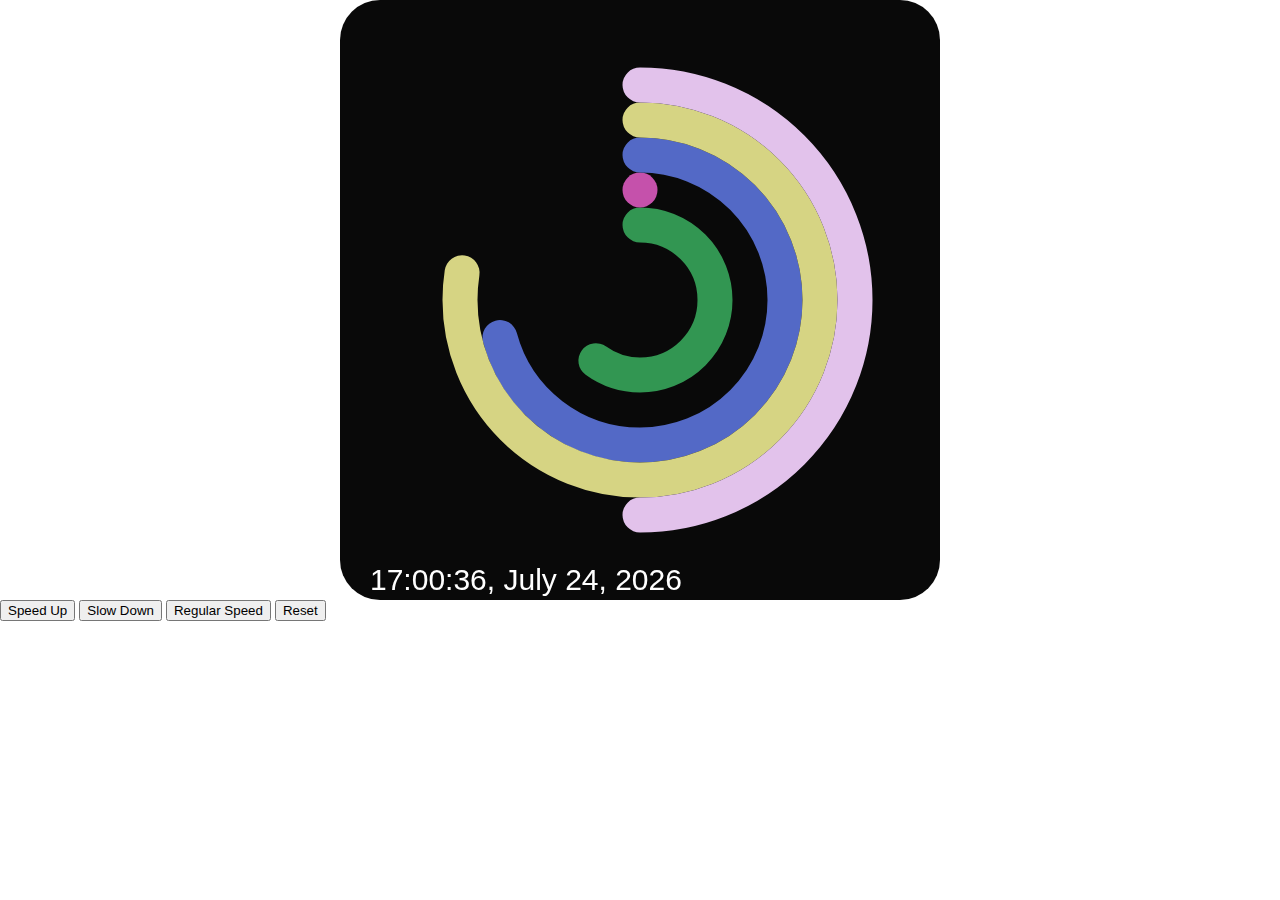
<file: index.html>
<!DOCTYPE html>
<html>
<head>
    <meta charset="utf-8" />
    <title>Calander Clock</title>
    <link rel="stylesheet" type="text/css" media="screen" href="css/style.css" />
</head>
<body>
    <canvas id="clock"></canvas>
    <button onclick="speedUp();">Speed Up</button>
    <button onclick="slowDown();">Slow Down</button>
    <button onclick="regularSpeed(null);">Regular Speed</button>
    <button onclick="resetClock();">Reset</button>

    <script src="js/clock.js"></script>
</body>
</html>
</file>
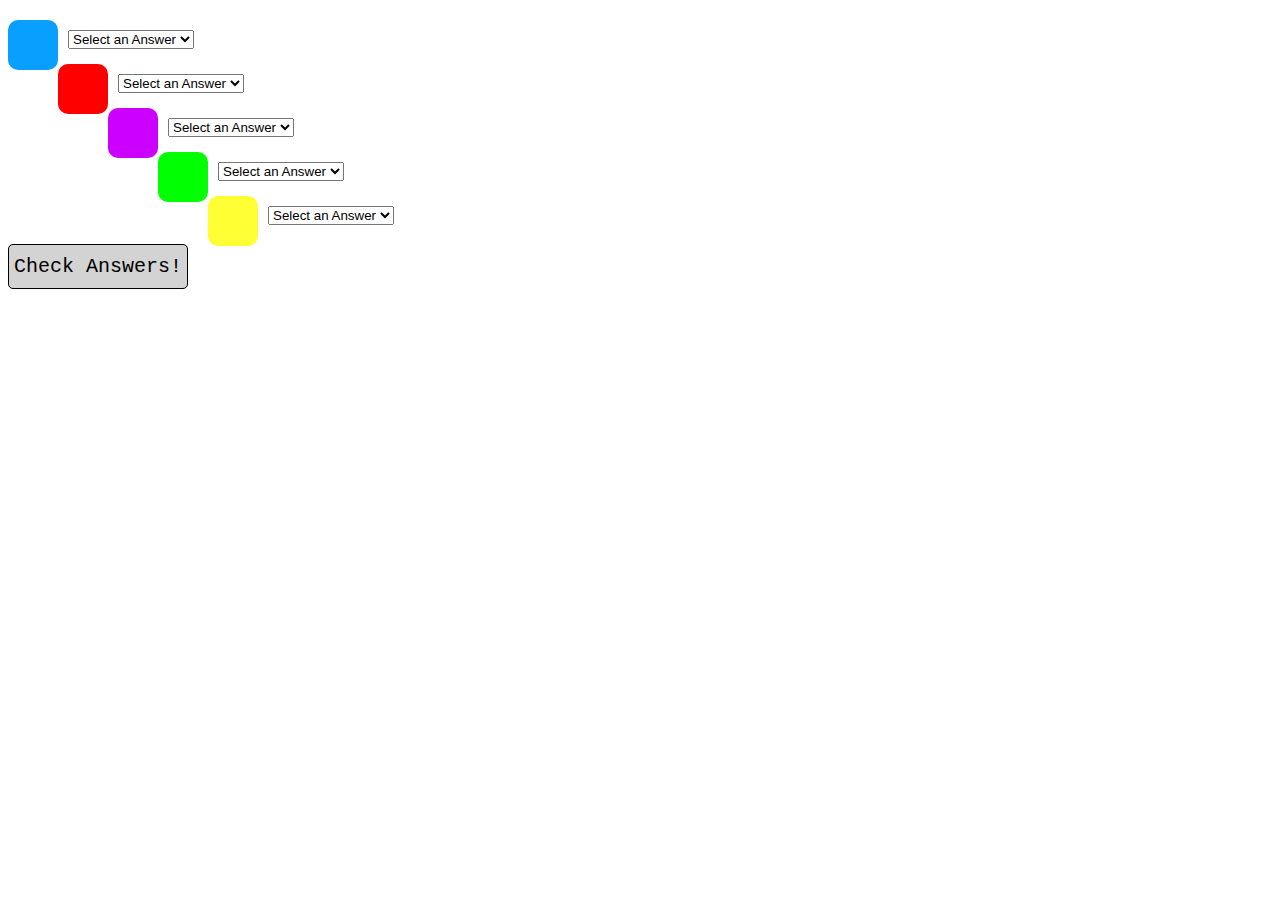
<file: questions.html>
<!DOCTYPE html>
<html>

<head>
    <meta charset="utf-8" />
    <title>Page Title</title>

    <style>
        ul {
            margin: 20px 0;
            padding: 0;
        }
        ul li {
            list-style: none;
            margin: 5px 0;
        }

        .colour {
            width: 50px;
            height: 50px;
            border-radius: 10px;
            float: left;
        }

        .answerSelect {
            margin: 10px 10px;
        }

        .correct {
            color: green;
            font-size: 25px;
            display: none;
        }

        .wrong {
            color: red;
            font-size: 25px;
            display: none;
        }

        .ansBtn {
            cursor: pointer;
            border: solid black 1px;
            background: #d3d3d3;
            padding: 10px 5px;
            border-radius: 5px;
            font-family: 'Courier New', Courier, monospace;
            font-size: 20px;
        }

        .ansBtn:hover {
            background: #f3f3f3;
        }
    </style>
</head>

<body>
    <div>
        <ul id="list">
            <li>
                <div class="colour" style="background: #099FFF"></div>
                <select name="" id="q1" class="answerSelect">
                    <option value="default" selected>Select an Answer</option>
                    <option value="seconds">Seconds</option>
                    <option value="minutes">Minutes</option>
                    <option value="hours">Hours</option>
                    <option value="days">Days</option>
                    <option value="month">month</option>
                </select>
                <span class="correct" id="Q1C">&#10003</span>
                <span class="wrong" id="Q1W">&#10007</span>
            </li>
            <li>
                <div class="colour" style="background: #FF0000"></div>
                <select name="" id="q2" class="answerSelect">
                    <option value="default" selected>Select an Answer</option>
                    <option value="seconds">Seconds</option>
                    <option value="minutes">Minutes</option>
                    <option value="hours">Hours</option>
                    <option value="days">Days</option>
                    <option value="month">month</option>
                </select>
                <span class="correct" id="Q2C">&#10003</span>
                <span class="wrong" id="Q2W">&#10007</span>
            </li>
            <li>
                <div class="colour" style="background: #CC00FF"></div>
                <select name="" id="q3" class="answerSelect">
                    <option value="default" selected>Select an Answer</option>
                    <option value="seconds">Seconds</option>
                    <option value="minutes">Minutes</option>
                    <option value="hours">Hours</option>
                    <option value="days">Days</option>
                    <option value="month">month</option>
                </select>
                <span class="correct" id="Q3C">&#10003</span>
                <span class="wrong" id="Q3W">&#10007</span>
            </li>
            <li>
                <div class="colour" style="background: #00FF00"></div>
                <select name="" id="q4" class="answerSelect">
                    <option value="default" selected>Select an Answer</option>
                    <option value="seconds">Seconds</option>
                    <option value="minutes">Minutes</option>
                    <option value="hours">Hours</option>
                    <option value="days">Days</option>
                    <option value="month">month</option>
                </select>
                <span class="correct" id="Q4C">&#10003</span>
                <span class="wrong" id="Q4W">&#10007</span>
            </li>
            <li>
                <div class="colour" style="background: #FFFF33"></div>
                <select name="" id="q5" class="answerSelect">
                    <option value="default" selected>Select an Answer</option>
                    <option value="seconds">Seconds</option>
                    <option value="minutes">Minutes</option>
                    <option value="hours">Hours</option>
                    <option value="days">Days</option>
                    <option value="month">month</option>
                </select>
                <span class="correct" id="Q5C">&#10003</span>
                <span class="wrong" id="Q5W">&#10007</span>
            </li>
        </ul>
        <span class="ansBtn" onclick="checkAns()">Check Answers!</span>
    </div>

    <script>
        function checkAns () {
            let ansArray = [];
            let questionList = document.getElementById('list');
            // console.log(document.getElementsByClassName('correct'));
            for (let e of document.getElementsByClassName('correct')) {
                e.style.display = 'none';
            }
            for (let e of document.getElementsByClassName('wrong')) {
                e.style.display = 'none';
            }
            for (let item of questionList.children) {
               ansArray.push(item.children[1].value);
            }
            ansArray[0] === 'minutes' ? setAns(1, true) : setAns(1, false);
            ansArray[1] === 'month' ? setAns(2, true) : setAns(2, false);
            ansArray[2] === 'seconds' ? setAns(3, true) : setAns(3, false);
            ansArray[3] === 'hours' ? setAns(4, true) : setAns(4, false);
            ansArray[4] === 'days' ? setAns(5, true) : setAns(5, false);
        }

        function setAns(pos, isCorrect) {
            let ansId = "Q" + pos + (isCorrect ? "C" : "W");
            let ans = document.getElementById(ansId);
            ans.style.display = "inline";
        }
    </script>
</body>

</html>
</file>
<file: css/style.css>
body {
    margin: 0;
}

#clock {
    border-radius: 40px;
    padding: 0;
    margin: auto;
    display: block;
}

h1 {
    font-family: Arial, Helvetica, sans-serif;
}
</file>
